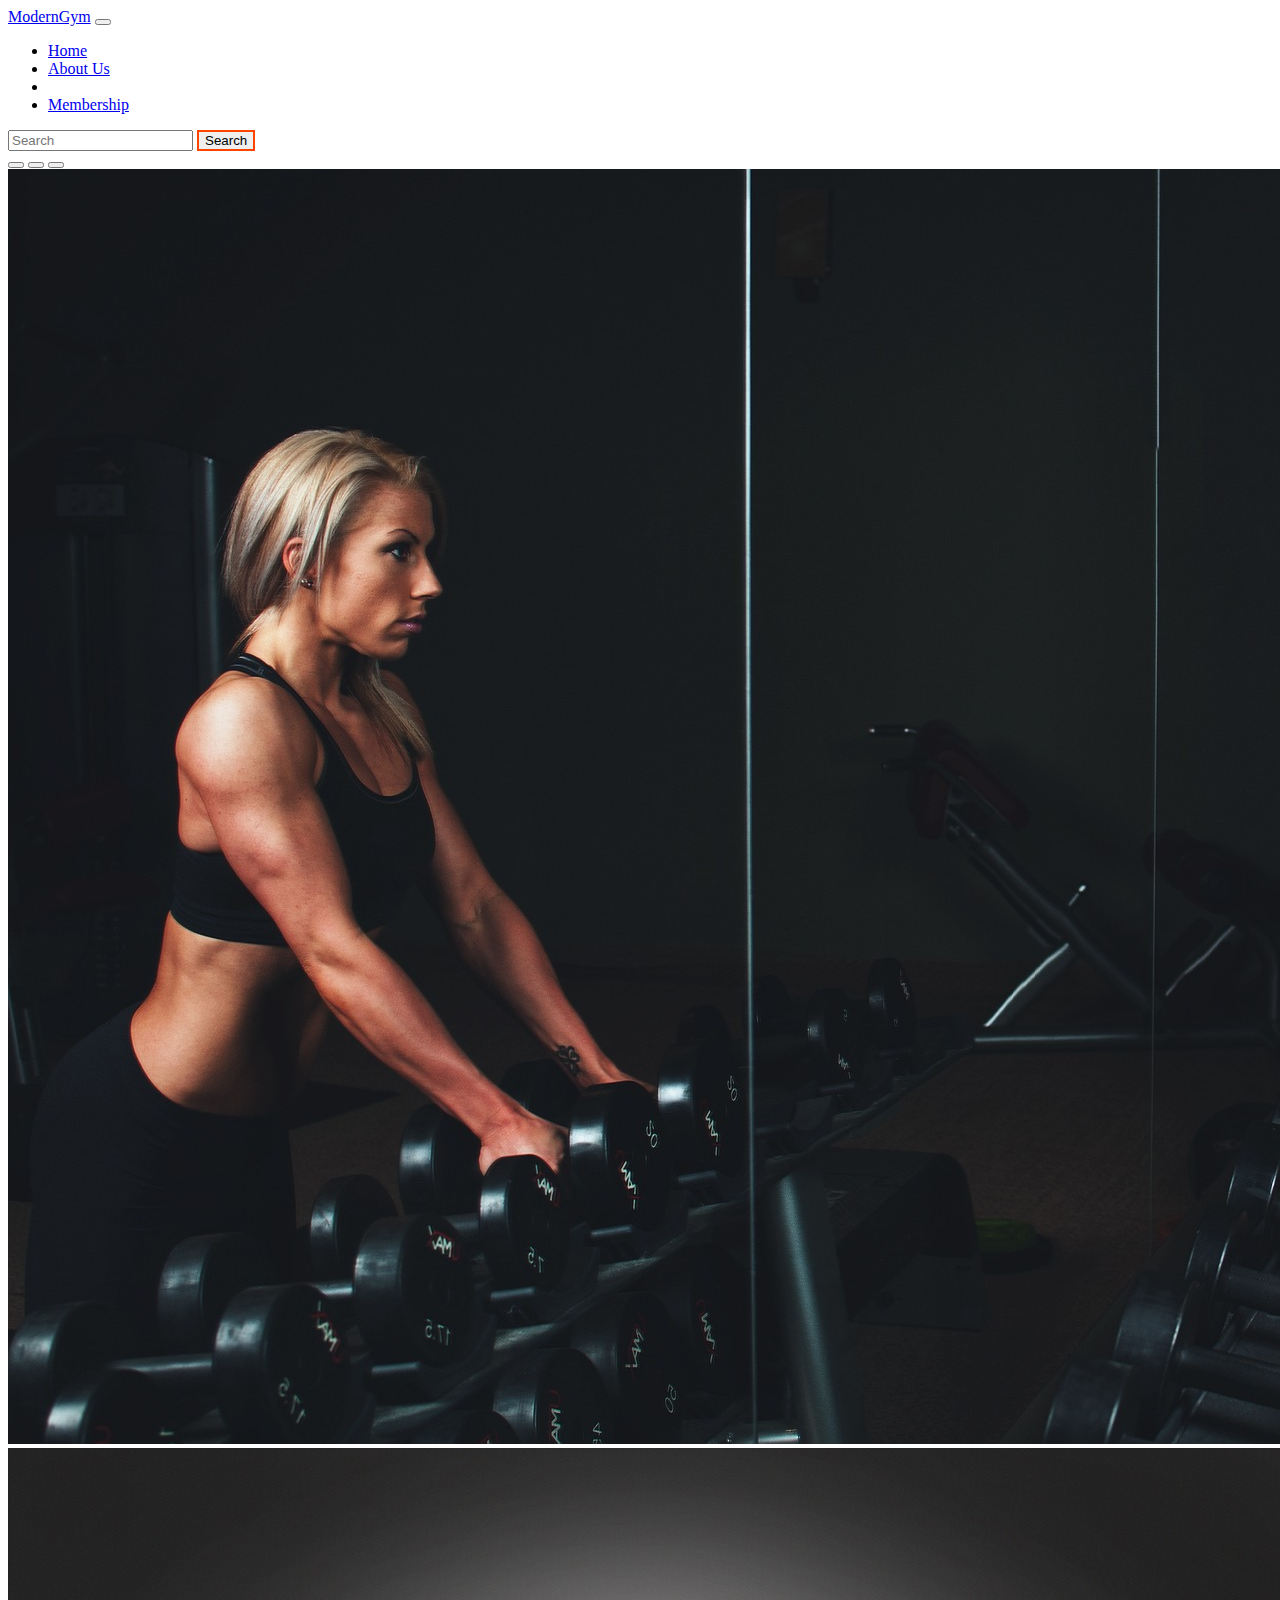
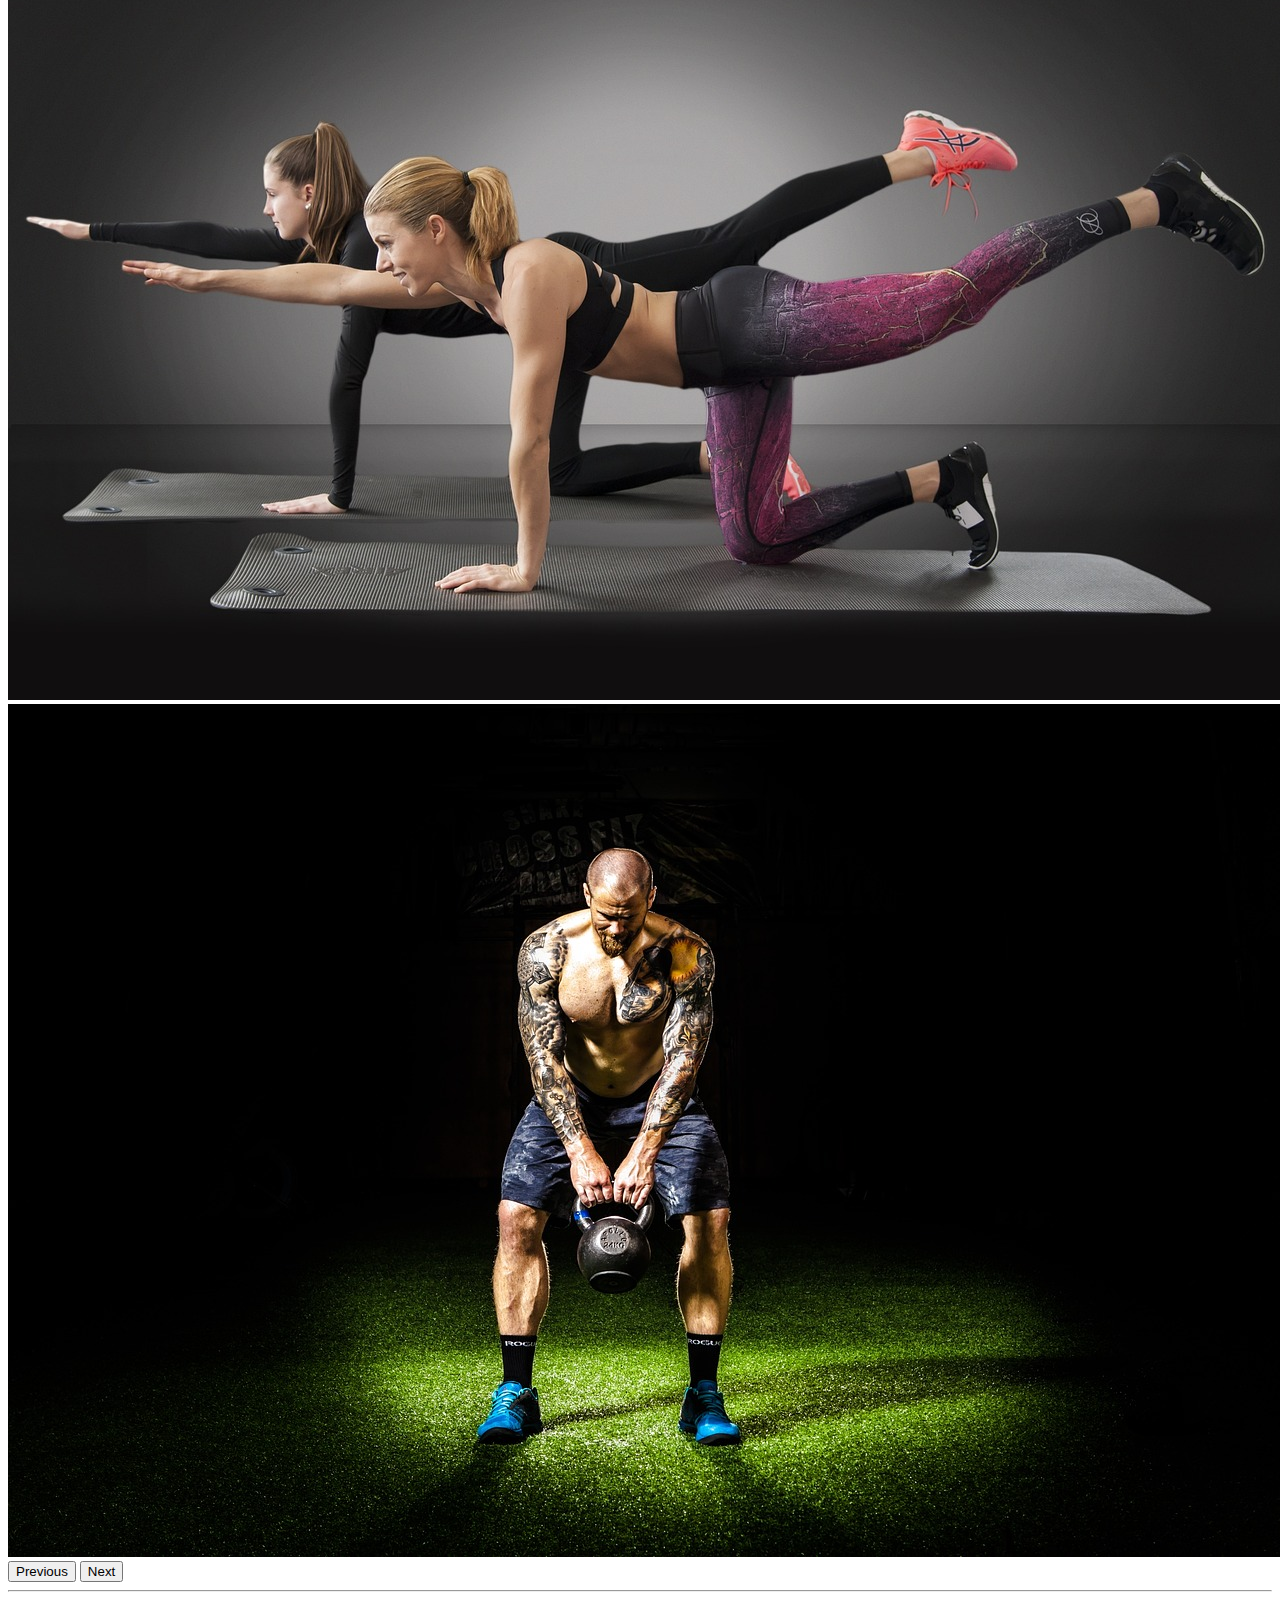
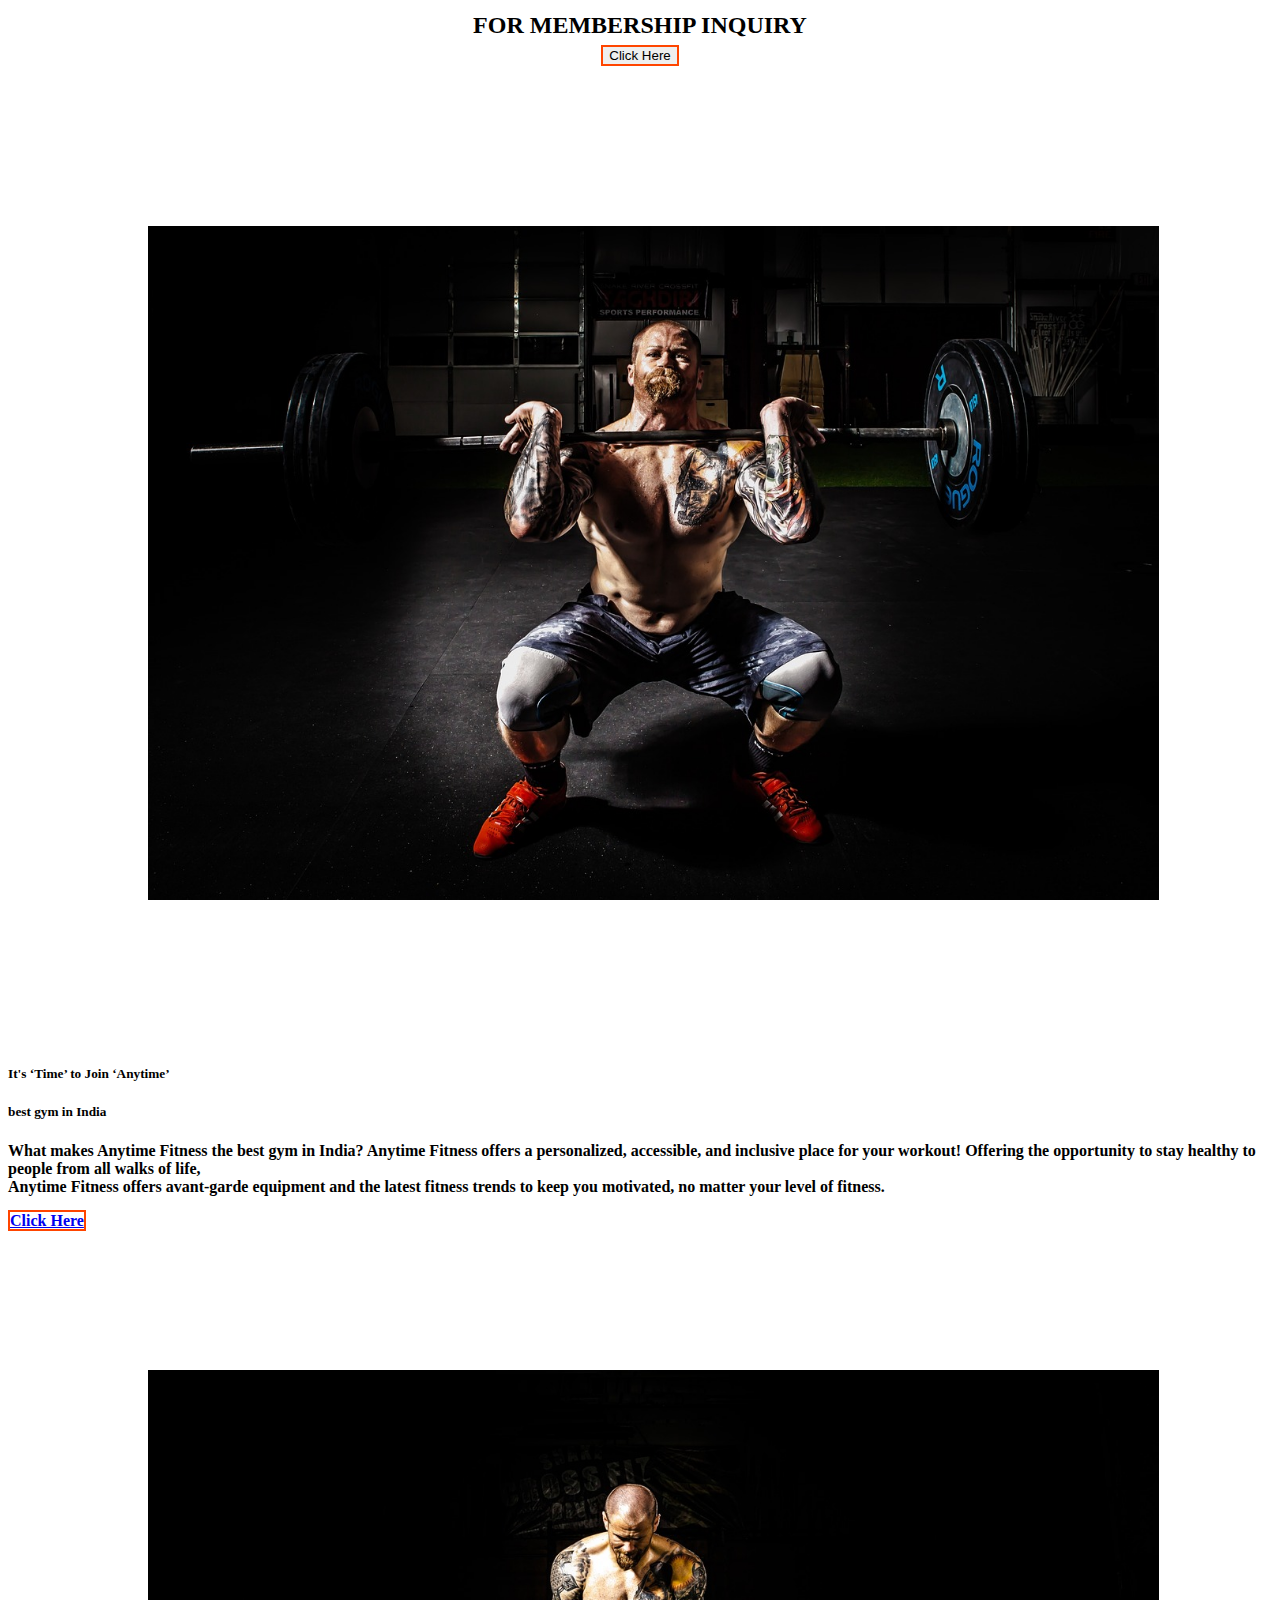
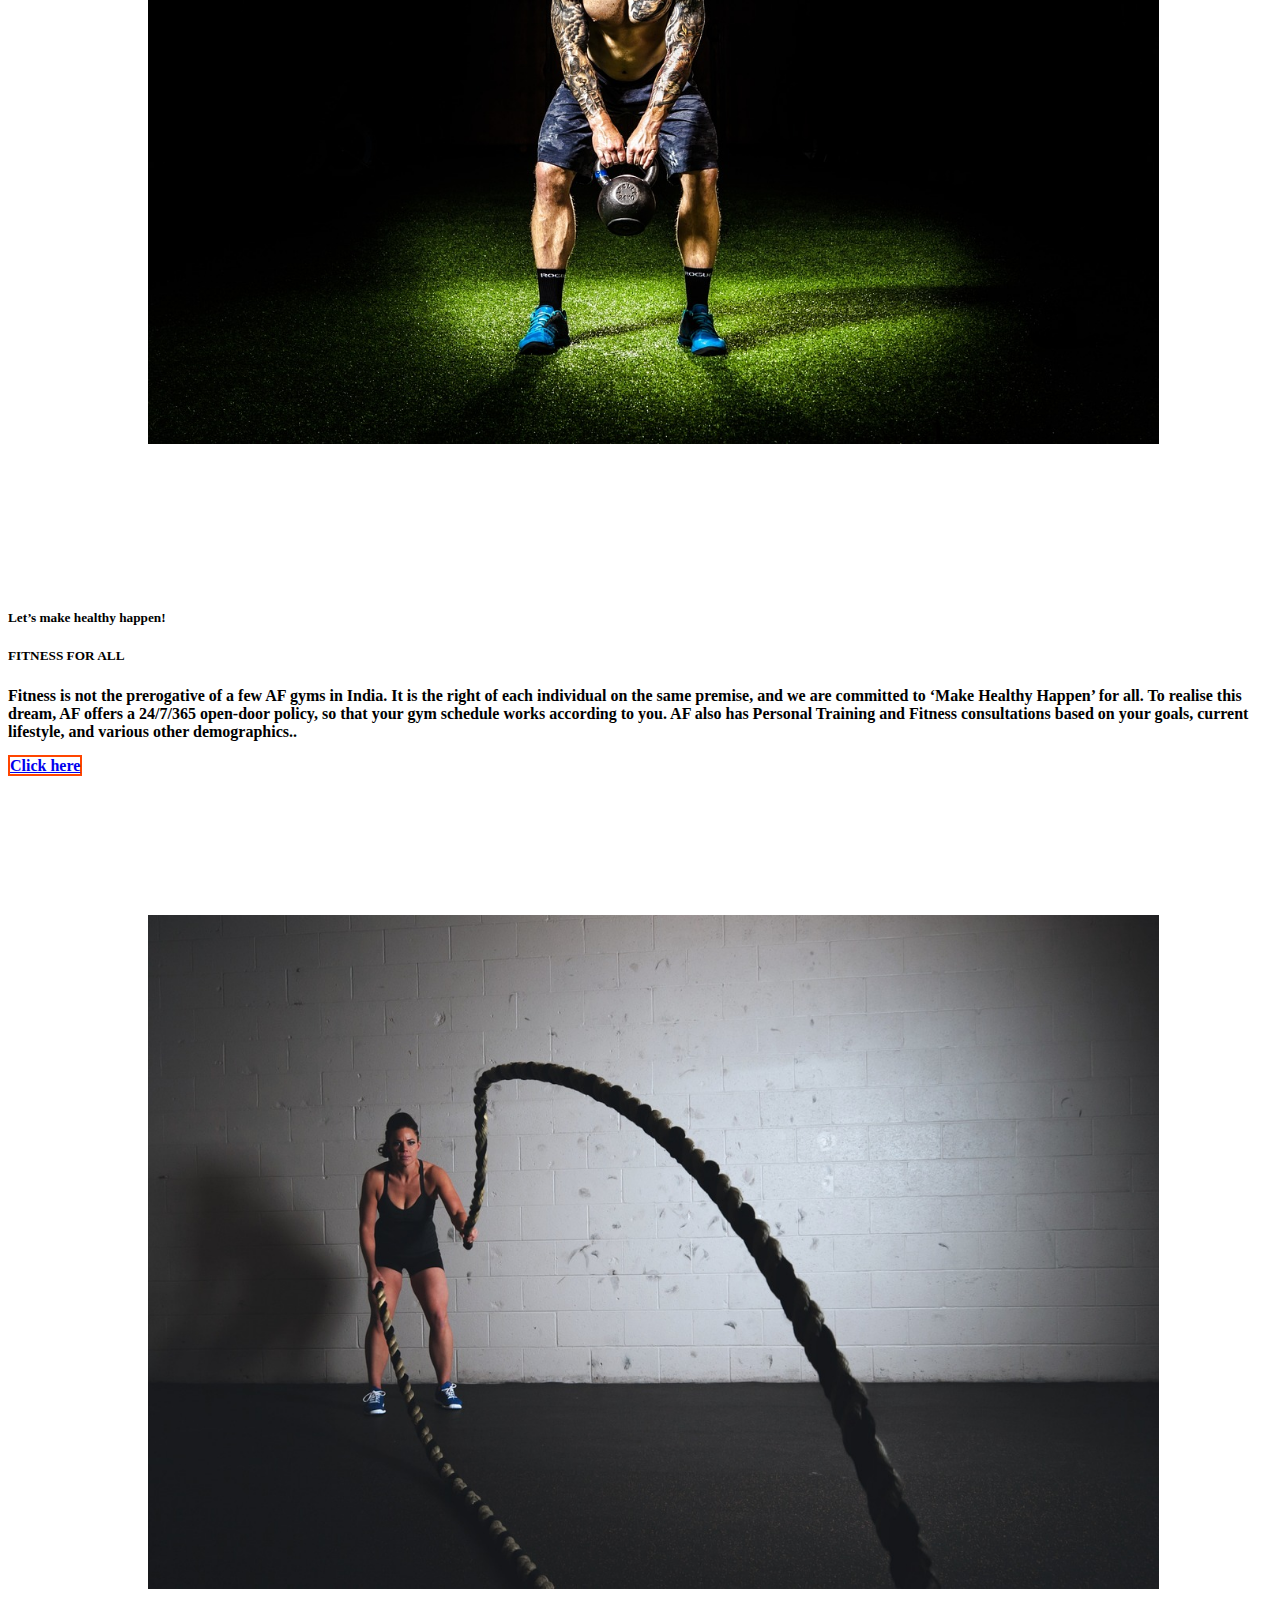
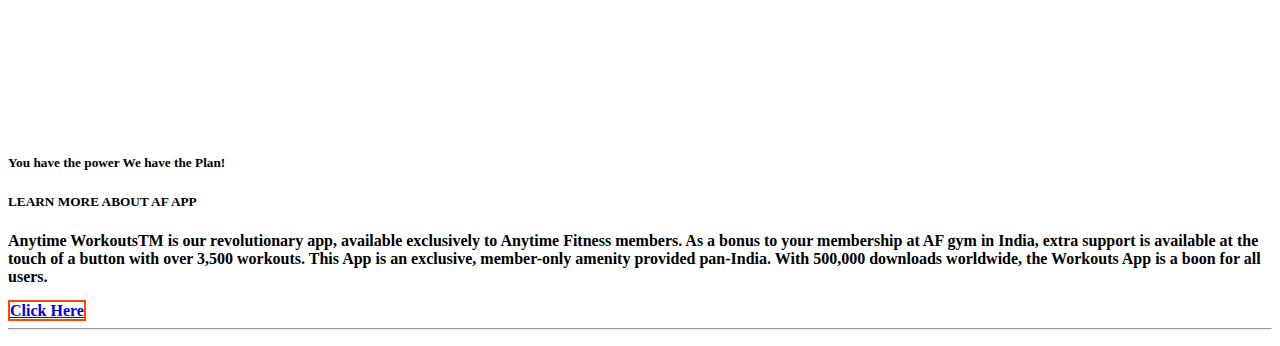
<file: index.html>
<!DOCTYPE html>
<html lang="en">

<head>
    <meta charset="UTF-8">
    <meta name="viewport" content="width=device-width, initial-scale=1.0">
    <title>Document</title>
    <link rel="stylesheet" href="style/style.css">
    <link href="https://cdn.jsdelivr.net/npm/bootstrap@5.0.2/dist/css/bootstrap.min.css" rel="stylesheet"
        integrity="sha384-EVSTQN3/azprG1Anm3QDgpJLIm9Nao0Yz1ztcQTwFspd3yD65VohhpuuCOmLASjC" crossorigin="anonymous">
</head>

<body>
    <!-- Navabar -->
    <nav class="navbar navbar-expand-lg navbar-dark bg-dark">
        <div class="container-fluid">
          <a class="navbar-brand" href="#">ModernGym</a>
          <button class="navbar-toggler" type="button" data-bs-toggle="collapse" data-bs-target="#navbarSupportedContent" aria-controls="navbarSupportedContent" aria-expanded="false" aria-label="Toggle navigation">
            <span class="navbar-toggler-icon"></span>
          </button>
          <div class="collapse navbar-collapse" id="navbarSupportedContent">
            <ul class="navbar-nav me-auto mb-2 mb-lg-0">
              <li class="nav-item">
                <a class="nav-link active" aria-current="page" href="#">Home</a>
              </li>
              <li class="nav-item">
                <a class="nav-link active" aria-current="page" href="About.html">About Us </a>
              </li>
              <li class="nav-item dropdown">
                
                <li class="nav-item">
                    <a class="nav-link active" aria-current="page" href="#">Membership</a>
                  </li>
            </ul>
            <form class="d-flex">
              <input class="form-control me-2" type="search" placeholder="Search" aria-label="Search">
              <button class="btn btn-outline-success" type="submit">Search</button>
            </form>
          </div>
        </div>
      </nav>
    <!-- image slider -->
    <div id="carouselExampleIndicators" class="carousel slide" data-bs-ride="carousel">
        <div class="carousel-indicators">
            <button type="button" data-bs-target="#carouselExampleIndicators" data-bs-slide-to="0" class="active"
                aria-current="true" aria-label="Slide 1"></button>
            <button type="button" data-bs-target="#carouselExampleIndicators" data-bs-slide-to="1"
                aria-label="Slide 2"></button>
            <button type="button" data-bs-target="#carouselExampleIndicators" data-bs-slide-to="2"
                aria-label="Slide 3"></button>
        </div>
        <div class="carousel-inner">
            <div class="carousel-item active">
                <img src="img/training-828726_1920.jpg" class="d-block w-100" alt="...">
            </div>
            <div class="carousel-item">
                <img src="img/kettlebell-3293475_1280.jpg" class="d-block w-100" alt="...">
            </div>
            <div class="carousel-item">
                <img src="img/dark-1839088_1280 (1).jpg" class="d-block w-100" alt="...">
            </div>
        </div>
        <button class="carousel-control-prev" type="button" data-bs-target="#carouselExampleIndicators"
            data-bs-slide="prev">
            <span class="carousel-control-prev-icon" aria-hidden="true"></span>
            <span class="visually-hidden">Previous</span>
        </button>
        <button class="carousel-control-next" type="button" data-bs-target="#carouselExampleIndicators"
            data-bs-slide="next">
            <span class="carousel-control-next-icon" aria-hidden="true"></span>
            <span class="visually-hidden">Next</span>
        </button>
    </div><hr></div><h2 class="MEMBERSHIP">FOR MEMBERSHIP INQUIRY<br><button type="button" class="btn btn-outline-primary">Click Here</button></h2>
    <div class="boxes">
        <div id="boxs1"><img src="img/barbell-1839086_1280 (1).jpg" class="img-thumbnail w-80" alt="...">
            <div class="card text-center">
                <h5 class="card-header">   
                    It's ‘Time’ to Join ‘Anytime’</h5>
                <div class="card-body">
                  <h5 class="card-title">best gym in India</h5>
                  <p class="card-text">What makes Anytime Fitness the best gym in India? Anytime Fitness offers a personalized, accessible, and inclusive place for your workout!

                    Offering the opportunity to stay healthy to people from all walks of life, 
                    <br>Anytime Fitness offers avant-garde equipment and the latest fitness trends to keep you motivated, no matter your level of fitness.</p>
                  <a href="#" class="btn btn-primary">Click Here</a>
                </div>
              </div>
        <div id="boxs2"><img src="img/dark-1839088_1280 (1).jpg" class="img-thumbnail w-70" alt="...">
            <div class="card text-center">
                <h5 class="card-header">Let’s make healthy happen!</h5>
                <div class="card-body">
                  <h5 class="card-title">FITNESS FOR ALL</h5>
                  <p class="card-text">Fitness is not the prerogative of a few AF gyms in India. It is the right of each individual on the same premise, and we are committed to ‘Make Healthy Happen’ for all.

                    To realise this dream, AF offers a 24/7/365 open-door policy, so that your gym schedule works according to you. AF also has Personal Training and Fitness consultations based on your goals, current lifestyle, and various other demographics..</p>
                  <a href="#" class="btn btn-primary">Click here</a>
                </div>
              </div>        </div>
        <div id="boxs3"><img src="img/training-828764_1280.jpg" class="img-thumbnail w-80" alt="...">
            <div class="card text-center">
                <h5 class="card-header">You have the power We have the Plan!</h5>
                <div class="card-body">
                  <h5 class="card-title">LEARN MORE ABOUT AF APP</h5>
                  <p class="card-text">Anytime WorkoutsTM is our revolutionary app, available exclusively to Anytime Fitness members. As a bonus to your membership at AF gym in India, extra support is available at the touch of a button with over 3,500 workouts.

                    This App is an exclusive, member-only amenity provided pan-India. With 500,000 downloads worldwide, the Workouts App is a boon for all users.</p>
                  <a href="#" class="btn btn-primary">Click Here</a>
                </div>
              </div>        </div>
      <!--  -->
      <hr>
    
    

     
    <script src="https://cdn.jsdelivr.net/npm/bootstrap@5.0.2/dist/js/bootstrap.bundle.min.js"
        integrity="sha384-MrcW6ZMFYlzcLA8Nl+NtUVF0sA7MsXsP1UyJoMp4YLEuNSfAP+JcXn/tWtIaxVXM"
        crossorigin="anonymous"></script>


</body>

</html>
</file>
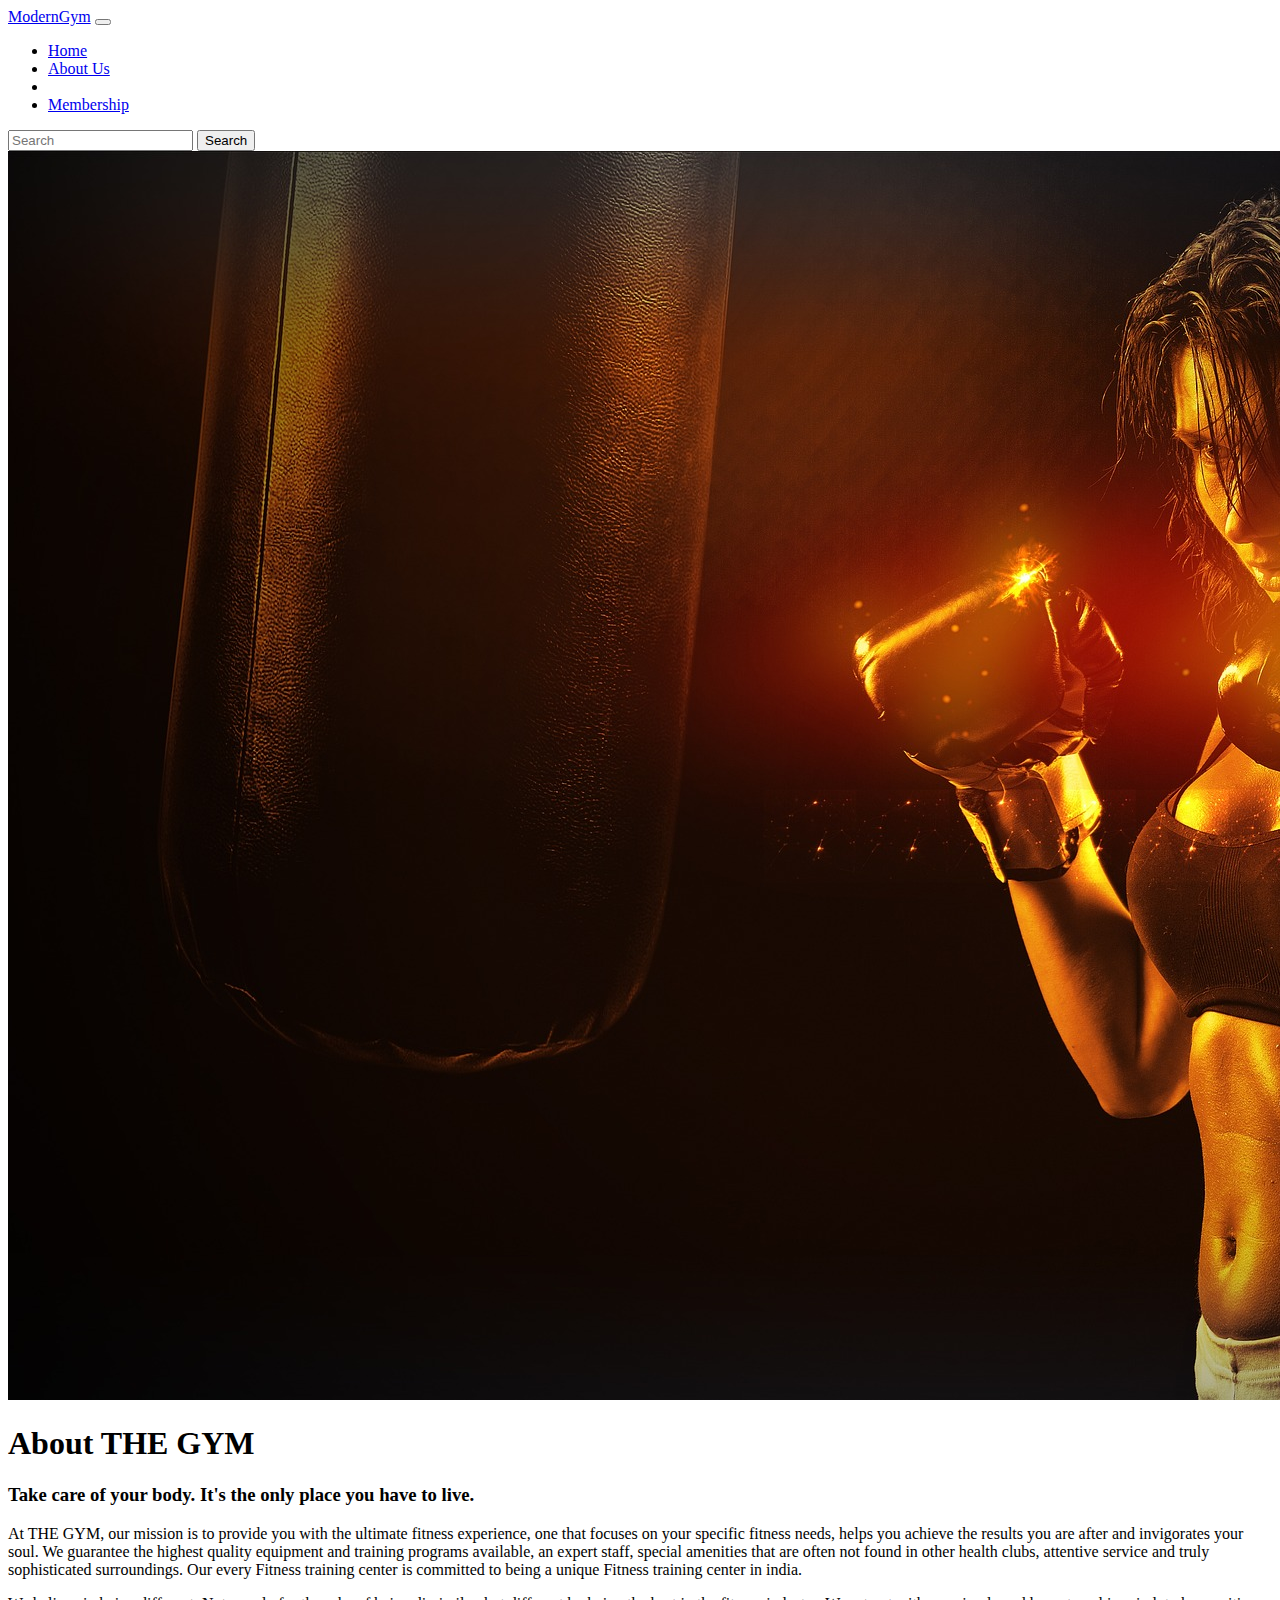
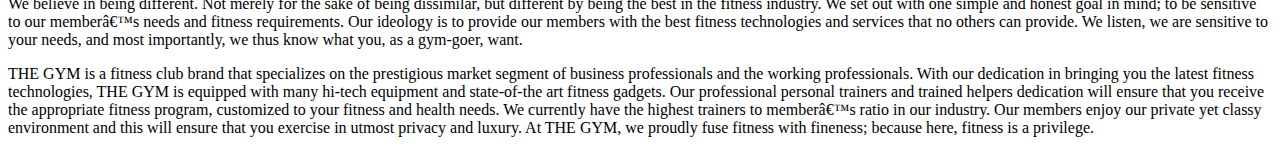
<file: About.html>
<!DOCTYPE html>
<html lang="en">

<head>
    <meta charset="UTF-8">
    <meta name="viewport" content="width=device-width, initial-scale=1.0">
    <title>Document</title>
    <link href="https://cdn.jsdelivr.net/npm/bootstrap@5.0.2/dist/css/bootstrap.min.css" rel="stylesheet"
        integrity="sha384-EVSTQN3/azprG1Anm3QDgpJLIm9Nao0Yz1ztcQTwFspd3yD65VohhpuuCOmLASjC" crossorigin="anonymous">
</head>

<body>
    <!-- Navabar -->
    <nav class="navbar navbar-expand-lg navbar-dark bg-dark">
        <div class="container-fluid">
            <a class="navbar-brand" href="#">ModernGym</a>
            <button class="navbar-toggler" type="button" data-bs-toggle="collapse"
                data-bs-target="#navbarSupportedContent" aria-controls="navbarSupportedContent" aria-expanded="false"
                aria-label="Toggle navigation">
                <span class="navbar-toggler-icon"></span>
            </button>
            <div class="collapse navbar-collapse" id="navbarSupportedContent">
                <ul class="navbar-nav me-auto mb-2 mb-lg-0">
                    <li class="nav-item">
                        <a class="nav-link active" aria-current="page" href="#">Home</a>
                    </li>
                    <li class="nav-item">
                        <a class="nav-link active" aria-current="page" href="#">About Us </a>
                    </li>
                    <li class="nav-item dropdown">

                    <li class="nav-item">
                        <a class="nav-link active" aria-current="page" href="#">Membership</a>
                    </li>
                </ul>
                <form class="d-flex">
                    <input class="form-control me-2" type="search" placeholder="Search" aria-label="Search">
                    <button class="btn btn-outline-success" type="submit">Search</button>
                </form>
            </div>
        </div>
    </nav>
    <script src="https://cdn.jsdelivr.net/npm/bootstrap@5.0.2/dist/js/bootstrap.bundle.min.js"
        integrity="sha384-MrcW6ZMFYlzcLA8Nl+NtUVF0sA7MsXsP1UyJoMp4YLEuNSfAP+JcXn/tWtIaxVXM"
        crossorigin="anonymous"></script>
    <!-- middleimage -->
    <div class="middleimage text-center">
        <img src="img/girl-3253532_1920.jpg" class="img-thumbnail w-60" alt="...">
        <h1>About THE GYM</h1>
        <h3>Take care of your body. It's the only place you have to live.</h3>
        <p>At THE GYM, our mission is to provide you with the ultimate fitness experience, one that focuses on your
            specific fitness needs, helps you achieve the results you are after and invigorates your soul. We guarantee
            the highest quality equipment and training programs available, an expert staff, special amenities that are
            often not found in other health clubs, attentive service and truly sophisticated surroundings. Our every
            Fitness training center is committed to being a unique Fitness training center in india.
        </p>
        <p>We believe in being different. Not merely for the sake of being dissimilar, but different by being the best
            in the fitness industry. We set out with one simple and honest goal in mind; to be sensitive to our
            memberâ€™s needs and fitness requirements. Our ideology is to provide our members with the best fitness
            technologies and services that no others can provide. We listen, we are sensitive to your needs, and most
            importantly, we thus know what you, as a gym-goer, want.
        </p>
        <p>THE GYM is a fitness club brand that specializes on the prestigious market segment of business professionals
            and the working professionals. With our dedication in bringing you the latest fitness technologies, THE GYM
            is equipped with many hi-tech equipment and state-of-the art fitness gadgets. Our professional personal
            trainers and trained helpers dedication will ensure that you receive the appropriate fitness program,
            customized to your fitness and health needs. We currently have the highest trainers to memberâ€™s ratio in
            our industry. Our members enjoy our private yet classy environment and this will ensure that you exercise in
            utmost privacy and luxury. At THE GYM, we proudly fuse fitness with fineness; because here, fitness is a
            privilege.
        </p>
    </div>
</body>

</html>
</file>
<file: style/style.css>
.cards{
    display: flex;
  justify-content: center;
  padding: 50px;
}
.text-center{
    color:black;
    font-family: cursive;
    font-weight: bold;
}
.boxes img{
    width:80%;
    padding:70px;
    margin: 70px;
}
.boxes {
    display: flex;
    justify-content: center;
    flex-wrap: wrap;
}
.MEMBERSHIP{
   text-align: center;
}
.btn{
    border: 2px solid orangered;
} 

.cardd{
    display: flex;
}
</file>
